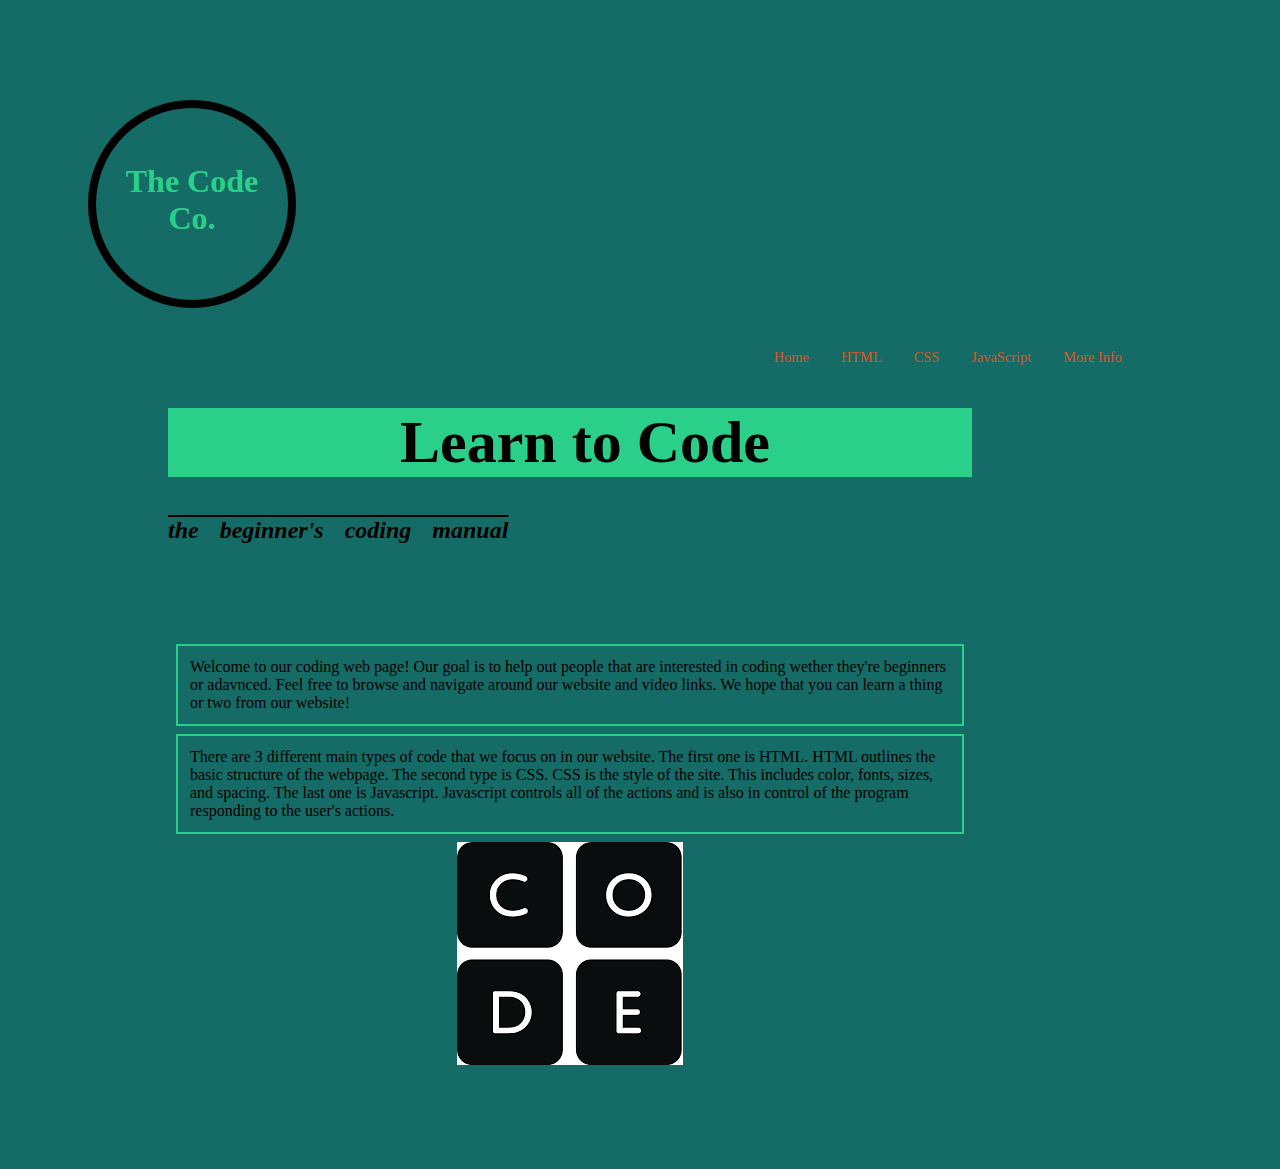
<file: index.html>
<!DOCTYPE html> 
<html>
<head>
	<title>Coding Manual</title>
	<link rel="stylesheet" type="text/css" href="css/style.css">
</head>
<body>
	 <div class="wrapper">
			<div id="logo">

			<br>
				<center><h1>The Code Co.</h1></center> 
			</div>
		<header>
			<!--Navigation -->
			<nav>
				<ul>
					<li><a href="index.html" title = "Start">Home
					<li><a href = "html.html" title = "HTML">HTML</a></li>
					<li><a href="css.html" title="CSS">CSS</a></li>
					<li><a href="javascript.html" title="JavaScript">JavaScript</a></li>
					<li><a href="other.html" title="More Info">More Info</a></li>

				</ul>
			</nav>
		</header>

		<!-- Main Content -->
		<div>
			<section id = "feature">
				<hgroup>
					<h1>Learn to Code</h1>
					<h2>The Beginner's Coding Manual</h2>
				</hgroup>
			</section>

			<!-- Home text -->
			<section id = "feature">
				<p>
					Welcome to our coding web page! 
					Our goal is to help out people that are interested in coding wether they're beginners or adavnced.
					Feel free to browse and navigate around our website and video links.
					We hope that you can learn a thing or two from our website!
				</p>

				<p>
					There are 3 different main types of code that we focus on in our website. The first one is HTML. HTML outlines the basic structure of the webpage. The second type is CSS. CSS is the style of the site. This includes color, fonts, sizes, and spacing. The last one is Javascript. Javascript controls all of the actions and is also in control of the program responding to the user's actions.
				</p>

				<center><img src="images/code2.png"></center>
			</section>



		</div>
	</div>
</body>
</html>
</file>
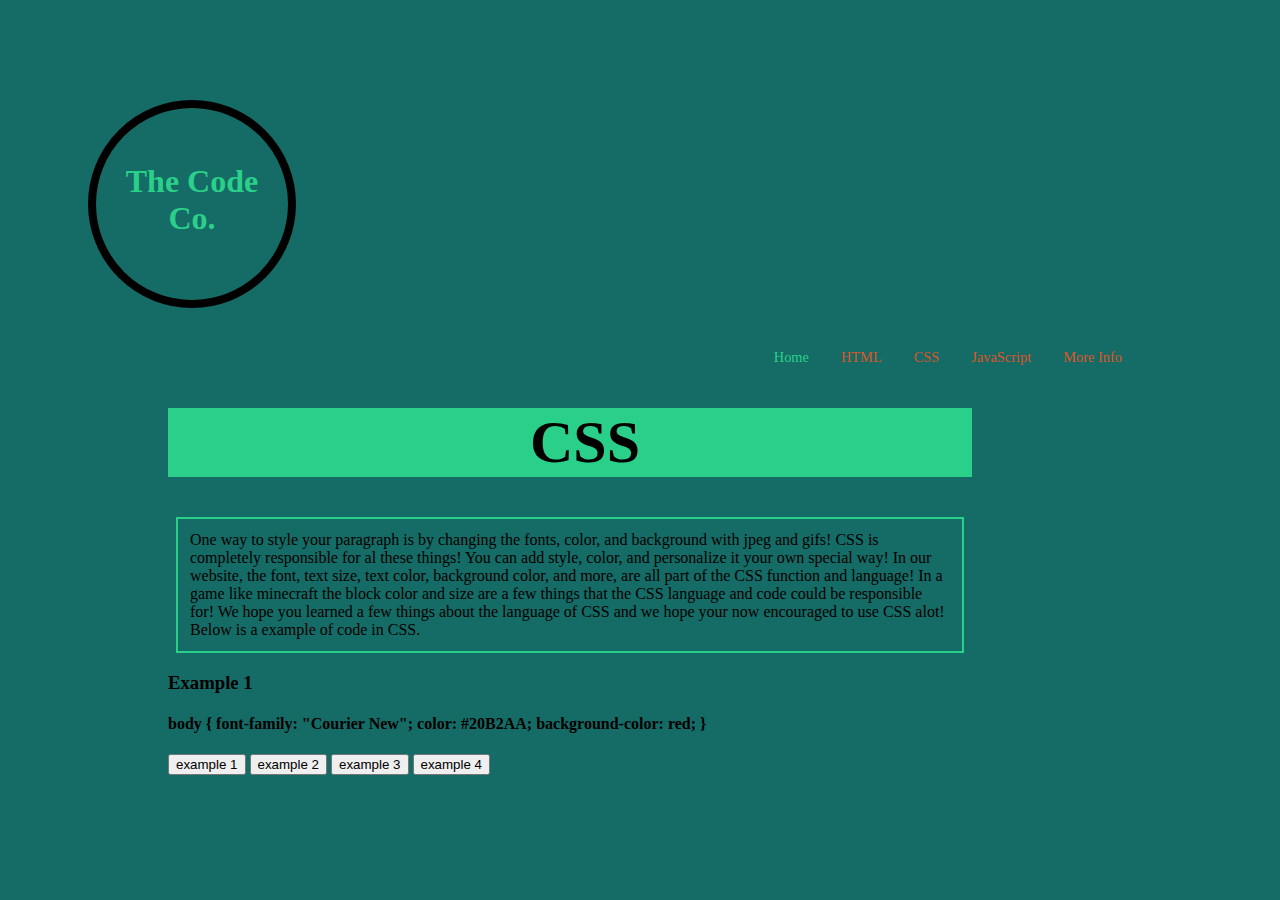
<file: css.html>
<!DOCTYPE html>
<html> 
<head>
	<title></title>
	<link rel="stylesheet" type="text/css" href="css/style.css">
</head>
<body>
 	<div class="wrapper">
	   <header>
			<div id="logo">
			<br>
				<center><h1>The Code Co.</h1></center>
			</div>
			<!--Navigation -->
			<nav>
				<ul>
					<li><a href="index.html" title = "Start" class="active">Home</a></li>
					<li><a href = "html.html" title = "HTML">HTML</a></li>
					<li><a href="css.html" title="CSS">CSS</a></li>
					<li><a href="javascript.html" title="JavaScript">JavaScript</a></li>
					<li><a href="other.html" title="More Info">More Info</a></li>

				</ul>
			</nav>
		</header>
	   <!-- Main Content -->
			<!-- Home text -->
				<section id = "feature">
					<h1> CSS</h1>
					<p>
						One way to style your paragraph is by changing the fonts, color, and background with jpeg and gifs! CSS is completely responsible for al these things! You can add style, color, and personalize it your own special way! In our website, the font, text size, text color, background color, and more, are all part of the CSS function and language! In a game like minecraft the block color and size are a few things that the CSS language and code could be responsible for! We hope you learned a few things about the language of CSS and we hope your now encouraged to use CSS alot! Below is a example of code in CSS.
					</p>
					<h3>Example 1</h3>
					<h4>		
						body {
							font-family: "Courier New";
							color: #20B2AA;
							background-color: red;
						}
					</h4>
					<button onclick="example1()">example 1</button>
					<button onclick="example2()">example 2</button>
					<button onclick="example3()">example 3</button>
					<button onclick="example4()">example 4</button>

					<div id="cssExample"></div>
				</section>
			</div>
		</div>
		<script type="text/javascript" src="js/app.js"></script>
</body>
</html>
</file>
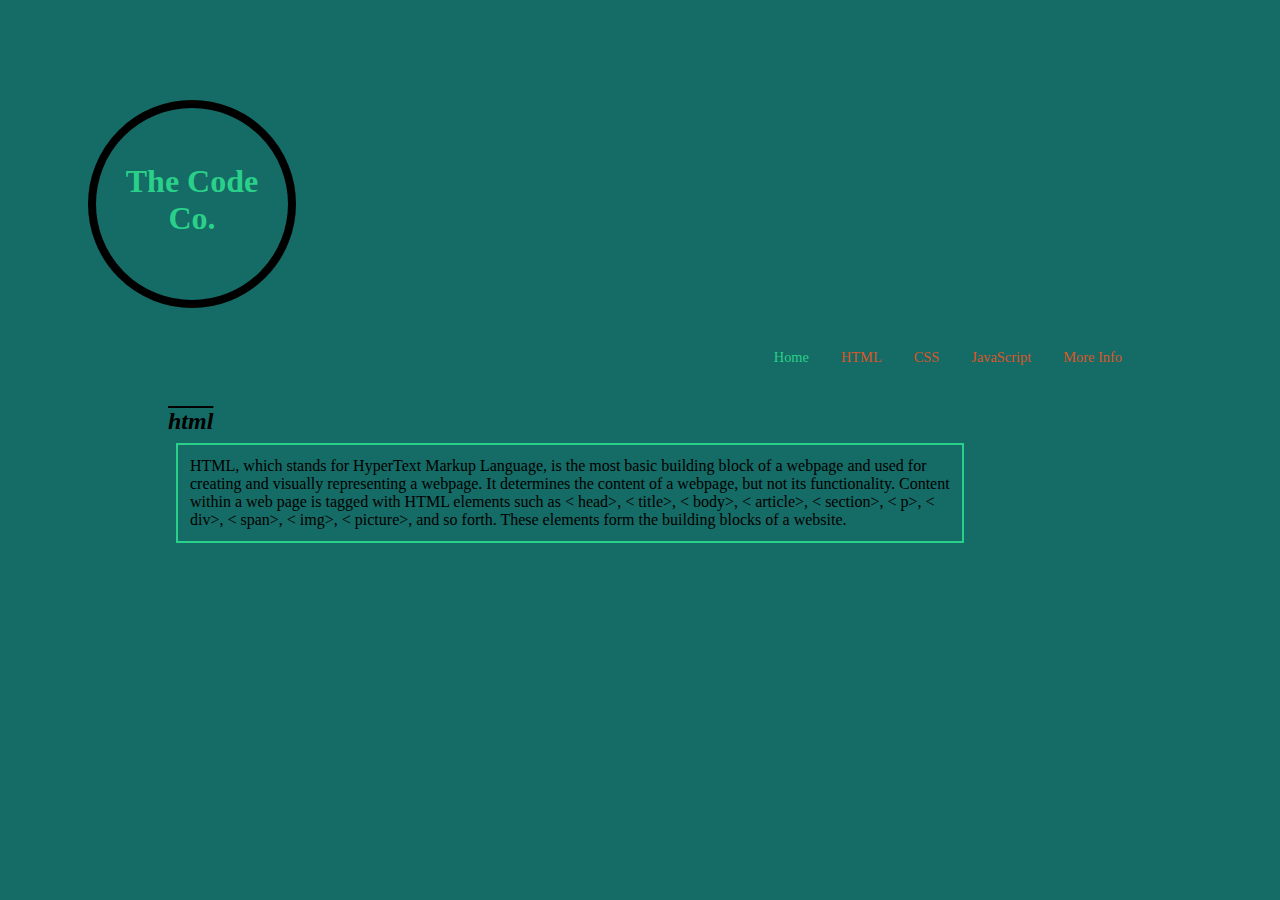
<file: html.html>
<!DOCTYPE html>
<html>
<head>
	<title></title>
	<link rel="stylesheet" type="text/css" href="css/style.css">
</head>
<body>
	<div class="wrapper">
		<header>
			<div id="logo">
			<br>
				<center><h1>The Code Co.</h1></center>
			</div>
			<!--Navigation -->
			<nav>
				<ul>
					<li><a href="index.html" title = "Start" class="active">Home</a></li>
					<li><a href = "html.html" title = "HTML">HTML</a></li>
					<li><a href="css.html" title="CSS">CSS</a></li>
					<li><a href="javascript.html" title="JavaScript">JavaScript</a></li>
					<li><a href="other.html" title="More Info">More Info</a></li>

				</ul>
			</nav>
		</header>
		<!-- Main Content -->
		<section id="feature">
			<h2>HTML</h2>
			<p>
				HTML, which stands for HyperText Markup Language, is the most basic building block of a webpage and used for creating and visually representing a webpage. It determines the content of a webpage, but not its functionality. Content within a web page is tagged with HTML elements such as < head>, < title>, < body>, < article>, < section>, < p>, < div>, < span>, < img>, < picture>, and so forth. These elements form the building blocks of a website.
			</p>
			<h4>
				
			</h4>
		</section>
	</div>
</body>
</html>
</file>
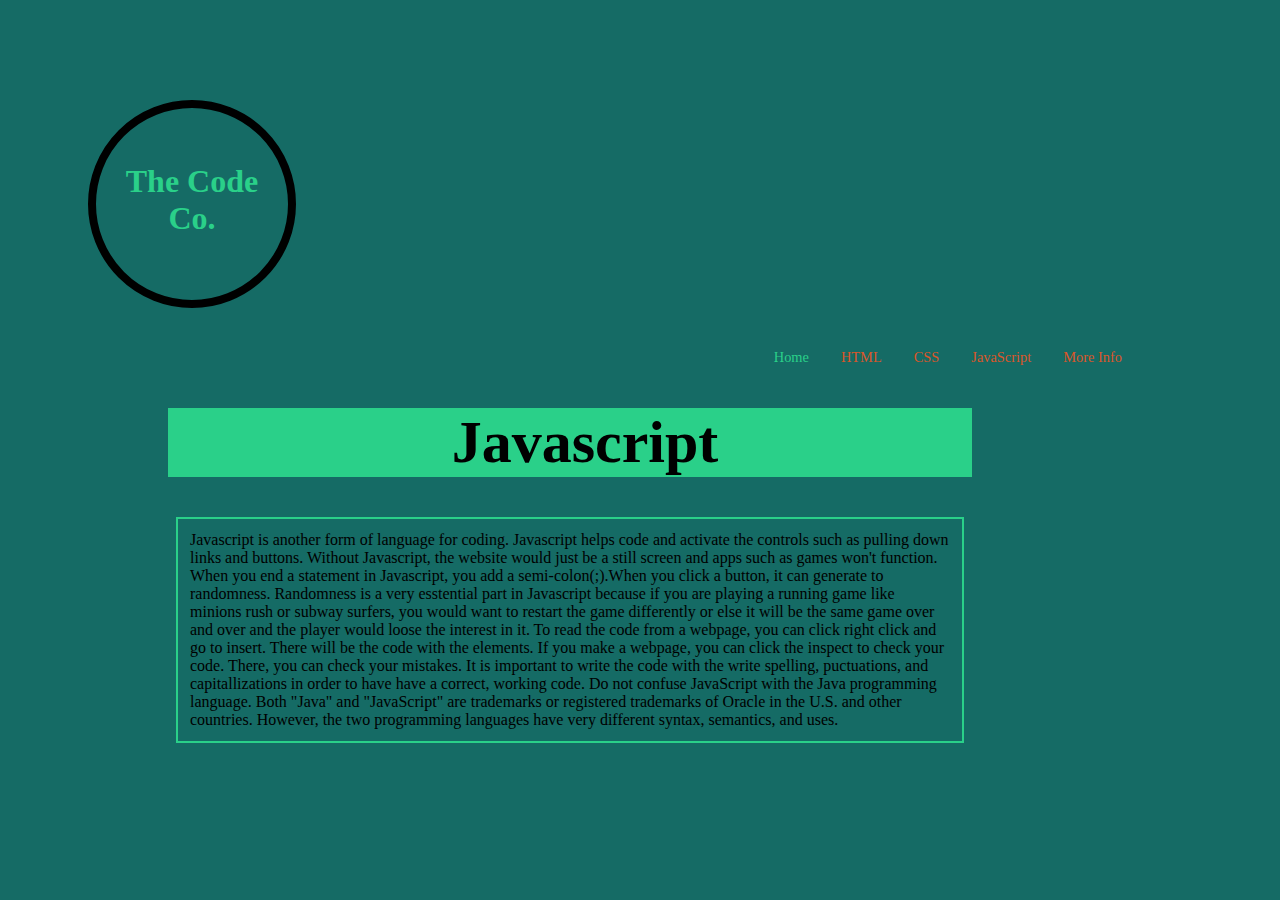
<file: javascript.html>
<!DOCTYPE html> 
<html>
  <head> 
  	<link rel="stylesheet" type="text/css" href="css/style.css">
    <title></title>
  </head>
  <body>
    <div class = "wrapper">
    	<header>
			<div id="logo">
			<br>
				<center><h1>The Code Co.</h1></center>
			</div>
			<!--Navigation -->
			<nav>
				<ul>
					<li><a href="index.html" title = "Start" class="active">Home
					<li><a href = "html.html" title = "HTML">HTML</a></li>
					<li><a href="css.html" title="CSS">CSS</a></li>
					<li><a href="javascript.html" title="JavaScript">JavaScript</a></li>
					<li><a href="other.html" title="More Info">More Info</a></li>

				</ul>
			</nav>
		</header>
    	<!-- Main Content -->

			<!-- Home text -->
			<section id = "feature">
				<h1> Javascript</h1>
				<p>
					Javascript is another form of language for coding. Javascript helps code and activate the controls such as pulling down links and buttons. Without Javascript, the website would just be a still screen and apps such as games won't function. When you end a statement in Javascript, you add a semi-colon(;).When you click a button, it can generate to randomness. Randomness is a very esstential part in Javascript because if you are playing a running game like minions rush or subway surfers, you would want to restart the game differently or else it will be the same game over and over and the player would loose the interest in it. To read the code from a webpage, you can click right click and go to insert. There will be the code with the elements. If you make a webpage, you can click the inspect to check your code. There, you can check your mistakes. It is important to write the code with the write spelling, puctuations, and capitallizations in order to have have a correct, working code. Do not confuse JavaScript with the Java programming language. Both "Java" and "JavaScript" are trademarks or registered trademarks of Oracle in the U.S. and other countries. However, the two programming languages have very different syntax, semantics, and uses.
				</p>
			</section>
  </body>
</html>
</file>
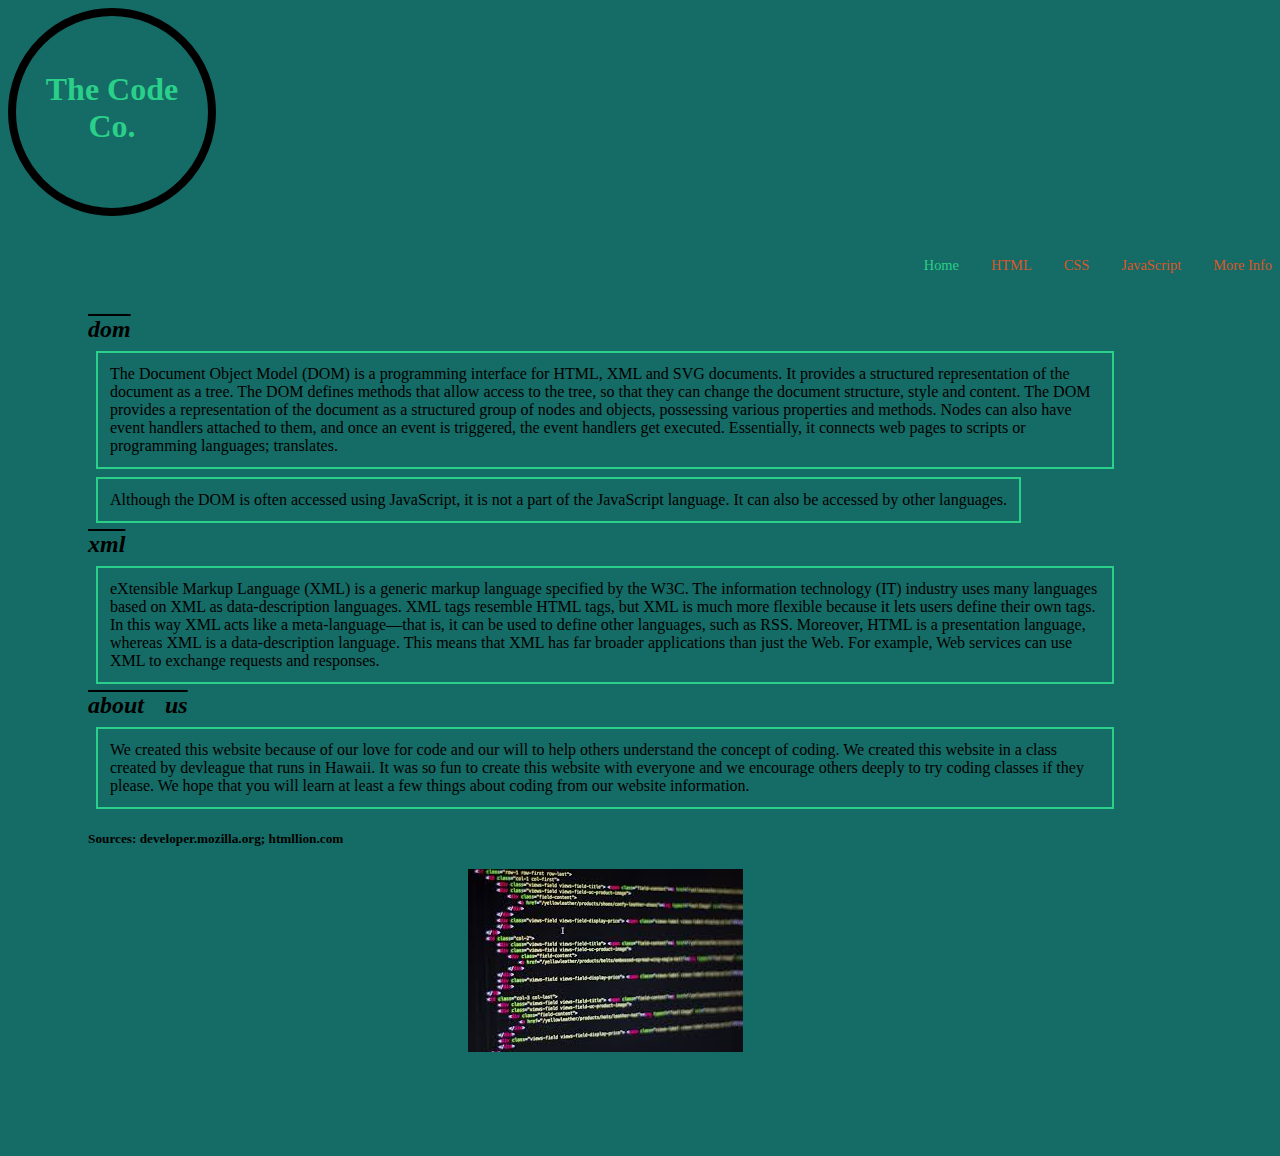
<file: other.html>
<!DOCTYPE html> 
<html>
<head>
	<title></title>
	<link rel="stylesheet" type="text/css" href="css/style.css">
</head>
	<body>
		<header>
			<div id="logo">
			<br>
				<center><h1>The Code Co.</h1></center>
			</div>
				<!--Navigation -->
					<nav>
						<ul>
							<li><a href="index.html" title = "Start" class="active">Home
							<li><a href = "html.html" title = "HTML">HTML</a></li>
							<li><a href="css.html" title="CSS">CSS</a></li>
							<li><a href="javascript.html" title="JavaScript">JavaScript</a></li>
							<li><a href="other.html" title="More Info">More Info</a></li>

						</ul>
					</nav>
		</header>
		<!--Main Content-->
			<section id="feature">
				<h2>DOM</h2>
				<p>
					The Document Object Model (DOM) is a programming interface for HTML, XML and SVG documents. It provides a structured representation of the document as a tree. The DOM defines methods that allow access to the tree, so that they can change the document structure, style and content. The DOM provides a representation of the document as a structured group of nodes and objects, possessing various properties and methods. Nodes can also have event handlers attached to them, and once an event is triggered, the event handlers get executed. Essentially, it connects web pages to scripts or programming languages; translates.
				</p>
				<p>
					Although the DOM is often accessed using JavaScript, it is not a part of the JavaScript language. It can also be accessed by other languages.
				</p>
				<h2>XML</h2>
				<p>
					eXtensible Markup Language (XML) is a generic markup language specified by the W3C. The information technology (IT) industry uses many languages based on XML as data-description languages.

					XML tags resemble HTML tags, but XML is much more flexible because it lets users define their own tags. In this way XML acts like a meta-language—that is, it can be used to define other languages, such as RSS. Moreover, HTML is a presentation language, whereas XML is a data-description language. This means that XML has far broader applications than just the Web. For example, Web services can use XML to exchange requests and responses.
				</p>
				<h2>About Us</h2>
				<p>
					We created this website because of our love for code and our will to help others understand the concept of coding. We created this website in a class created by devleague that runs in Hawaii. It was so fun to create this website with everyone and we encourage others deeply to try coding classes if they please. We hope that you will learn at least a few things about coding from our website information.
				</p>
				<h5>Sources: developer.mozilla.org; htmllion.com</h5>
				<center><img src="images/CODE1.jpg"></center>
			</section>
	</body>
</html>
</file>
<file: css/style.css>
.wrapper{
	margin-top: 100px;
    margin-bottom: 100px;
    margin-right: 150px;
    margin-left: 80px;
}

body{
	font-family: times;
	background-color: #156b65
}

p {
	border: solid 2px #2ad089;
	background-color: #156b65;
	display: table;
	padding: 12px;
	margin: 8px 8px 8px 8px;
}

#cssExample{
	width: 600px;
}

#logo{
	/* Within a circle, centered text looks prettier. */
	color:	#2ad089;
  text-align : center;

  /* Let's avoid our text touching the border. As
     our text will still flow in a square, it looks
     nicer that way, giving the feeling that it's a "real"
     circle. */
  padding : 1em;

  /* The border will make the circle visible.
     You could also use a background, as
     backgrounds are clipped by border radius */
  border : 0.5em solid black;

  /* Let's make sure we have a square.
     If it's not a square, we'll get an
     ellipsis rather than a circle ;) */
  width  : 10em;
  height : 10em;

  /* and let's turn the square into a circle */
  border-radius: 500%;
}


<!--Navigation-->
header nav {
	float: right;
}

header nav ul {
	margin: 0;
	padding: 0;
	float: right;
}

header nav ul li {
	float: left;
	padding: 2.5em 0 2.5em 2em;
}

header nav ul li a,
header nav ul li a:visited {
	font-size: 0.9em;
	text-decoration: none;
	color:#db5629;

}
ul{
list-style-type: none;
}
@font-face{
	font-family: fatal;
	src: url(../fonts/fatal.ttf);
}
header nav ul li a.active,
header nav ul li a:focus,
header nav ul li a:hover {
	color: #2ad089  	
}

#feature {
	margin-top: 100px;
    margin-bottom: 100px;
    margin-right: 150px;
    margin-left: 80px;
}


section#feature h1 {
	font-size: 60px;
	background-color:#2ad089;
	text-indent: 30px;
	text-align: center;
	}


section#feature h2 {
	text-decoration: overline;
	font-style: italic;
	text-transform: lowercase;
	text-indent: 50px;

	word-spacing: 15px;
	display:inline;

	color: ;
}
</file>
